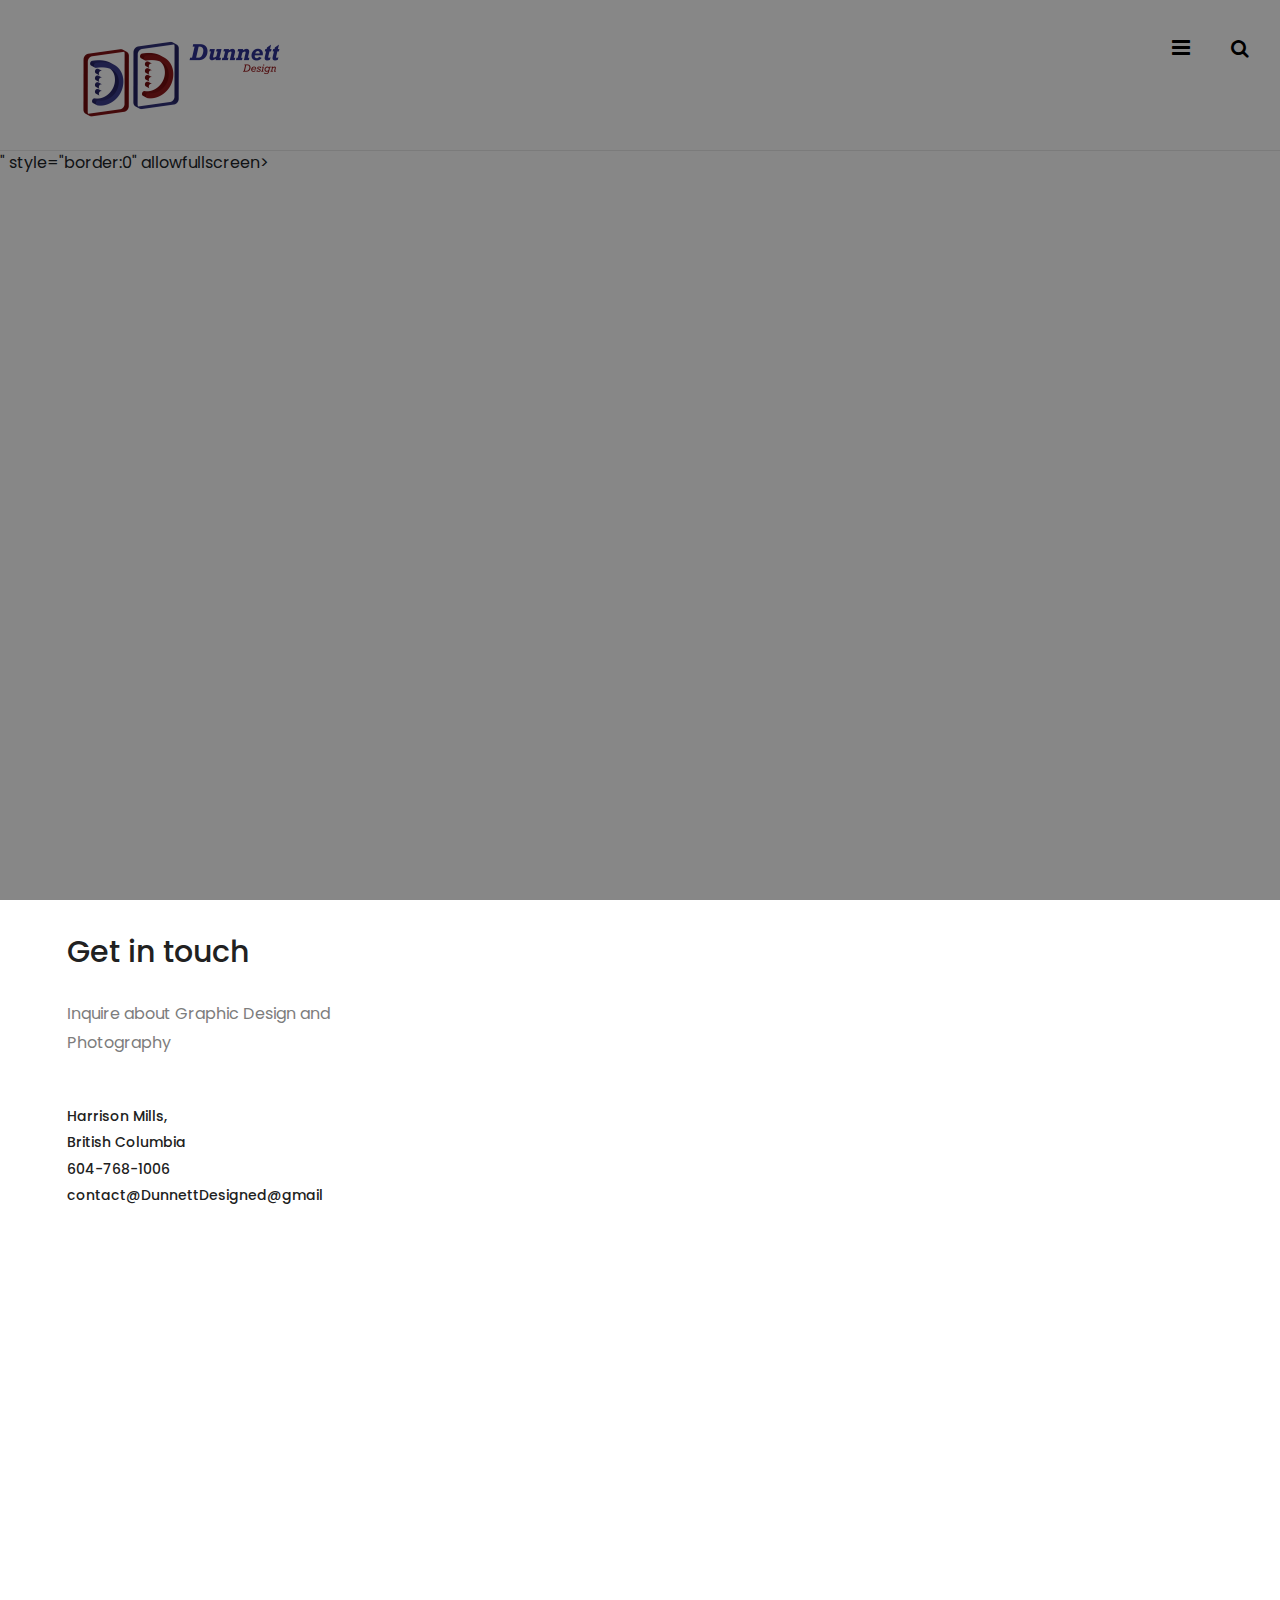
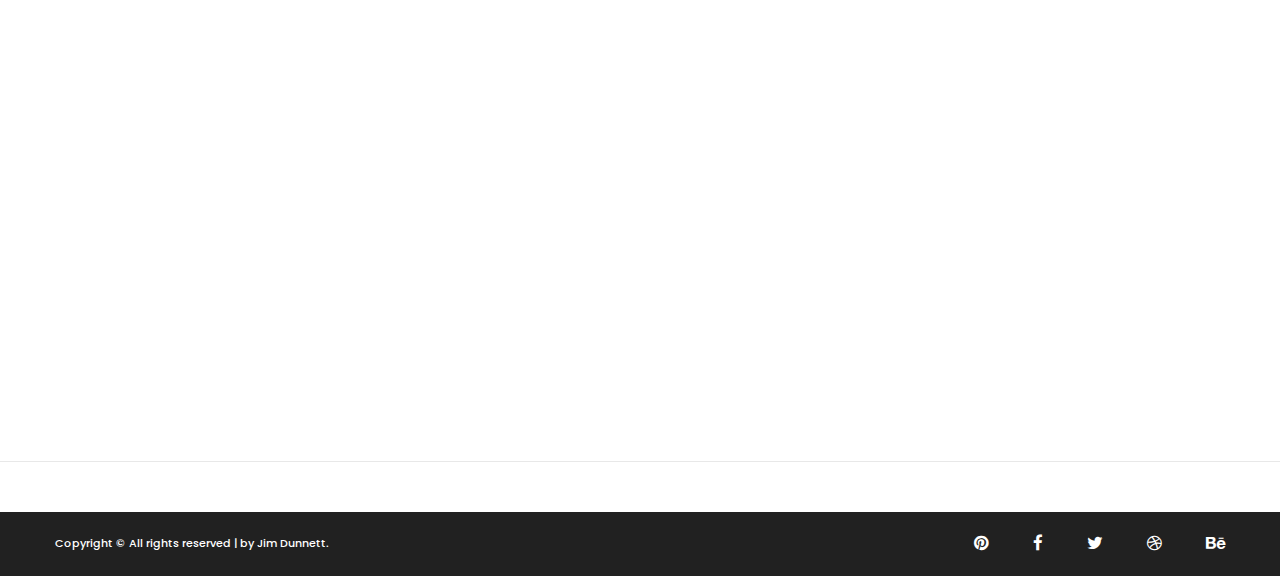
<file: contact.html>
<!DOCTYPE html>
<html lang="zxx">
<head>
	<title>Graphic Design & Digital Photography</title>
	<meta charset="UTF-8">
	<meta name="description" content="Photographer html template">
	<meta name="keywords" content="photographer, html">
	<meta name="viewport" content="width=device-width, initial-scale=1.0">
	
	<!-- Favicon -->
	<link href="img/DDLogo&Name.png" rel="shortcut icon"/>

	<!-- Google font -->
	<link href="https://fonts.googleapis.com/css?family=Poppins:300,300i,400,400i,500,500i,600,600i,700,700i&display=swap" rel="stylesheet">

	<!-- Stylesheets -->
	<link rel="stylesheet" href="css/bootstrap.min.css"/>
	<link rel="stylesheet" href="css/font-awesome.min.css"/>
	<link rel="stylesheet" href="css/magnific-popup.css"/>
	<link rel="stylesheet" href="css/slicknav.min.css"/>
	<link rel="stylesheet" href="css/owl.carousel.min.css"/>

	<!-- Main Stylesheets -->
	<link rel="stylesheet" href="css/style.css"/>


	<!--[if lt IE 9]>
		<script src="https://oss.maxcdn.com/html5shiv/3.7.2/html5shiv.min.js"></script>
		<script src="https://oss.maxcdn.com/respond/1.4.2/respond.min.js"></script>
	<![endif]-->

</head>
<body>
	<!-- Page Preloder -->
	<div id="preloder">
		<div class="loader"></div>
	</div>

	<!-- Header section  -->
	<header class="header-section hs-bd">
		<a href="index.html" class="site-logo"><img src="img/logo.png" alt="logo"></a>
		<div class="header-controls">
			<button class="nav-switch-btn"><i class="fa fa-bars"></i></button>
			<button class="search-btn"><i class="fa fa-search"></i></button>
		</div>
		<ul class="main-menu">
			<li><a href="index.html">Home</a></li>
			<li><a href="about.html">About the Artist </a></li>
			<li>
				<a href="#">Portfolio</a>
				<ul class="sub-menu">
					<li><a href="portfolio.html">Portfolio 1</a></li>
					<li><a href="portfolio-1.html">Portfolio 2</a></li>
					<li><a href="portfolio-2.html"></a></li>
				</ul>
			</li>
			<li><a href="blog.html">Blog</a></li>
			<li><a href="elements.html">Elements</a></li>
			<li><a href="contact.html">Contact</a></li>
			<li class="search-mobile">
				<button class="search-btn"><i class="fa fa-search"></i></button>
			</li>
		</ul>
	</header>
	<div class="clearfix"></div>
	<!-- Header section end  -->

	<!-- Google Map -->
	<div class="map">
		<iframe src="https://www.google.com/maps/embed?pb=!1m14!1m12!1m3!1d20833.813884035124!2d-121.95977978373767!3d49.253148228383765!2m3!1f0!2f0!3f0!3m2!1i1024!2i768!4f13.1!5e0!3m2!1sen!2sca!4v1611208320038!5m2!1sen!2sca" width="600" height="450" frameborder="0" style="border:0;" allowfullscreen="" aria-hidden="false" tabindex="0"></iframe>" style="border:0" allowfullscreen></iframe>
	</div>
	<!-- Google Map end -->

	<!-- Contact section  -->
	<section class="contact-section">
		<div class="container">
			<div class="row">
				<div class="col-lg-4">
					<div class="contact-text">
						<h3>Get in touch</h3>
						<p>Inquire about Graphic Design and Photography</p>
						<ul>
							<li>Harrison Mills, <br>British Columbia</li>
							<li>604-768-1006</li>
							<li>contact@DunnettDesigned@gmail</li>
						</ul>
					</div>
				</div>
				<div class="col-lg-8">
					<iframe src="https://form.jotform.com/210275174525250" width="100%" height="1000px" scrolling="no" frameborder="0"></iframe>
				</div>
			</div>
		</div>
	</section>
	<!-- Contact section end  -->

	<!-- Instagram section -->
	<div class="instagram-section">
		<h6></h6>
		<div id="instafeed" class="instagram-slider owl-carousel"></div>
	</div>
	<!-- Instagram section end -->
	
	<!-- Footer section   -->
	<footer class="footer-section">
		<div class="container-fluid">
			<div class="row">
				<div class="col-md-6 order-1 order-md-2">
					<div class="footer-social-links">
						<a href=""><i class="fa fa-pinterest"></i></a>
						<a href=""><i class="fa fa-facebook"></i></a>
						<a href=""><i class="fa fa-twitter"></i></a>
						<a href=""><i class="fa fa-dribbble"></i></a>
						<a href=""><i class="fa fa-behance"></i></a>
					</div>
				</div>
				<div class="col-md-6 order-2 order-md-1">
					<div class="copyright">
Copyright &copy; All rights reserved | by Jim Dunnett.

</div>	
				</div>
			</div>
		</div>
	</footer>
	<!-- Footer section end  -->

	<!-- Search model -->
	<div class="search-model">
		<div class="h-100 d-flex align-items-center justify-content-center">
			<div class="search-close-switch">+</div>
			<form class="search-model-form">
				<input type="text" id="search-input" placeholder="Search here.....">
			</form>
		</div>
	</div>
	<!-- Search model end -->

	<!--====== Javascripts & Jquery ======-->
	<script src="js/jquery-3.2.1.min.js"></script>
	<script src="js/bootstrap.min.js"></script>
	<script src="js/jquery.slicknav.min.js"></script>
	<script src="js/owl.carousel.min.js"></script>
	<script src="js/jquery.magnific-popup.min.js"></script>
	<script src="js/circle-progress.min.js"></script>
	<script src="js/mixitup.min.js"></script>
	<script src="js/instafeed.min.js"></script>
	<script src="js/masonry.pkgd.min.js"></script>
	<script src="js/main.js"></script>

	</body>
</html>
</file>
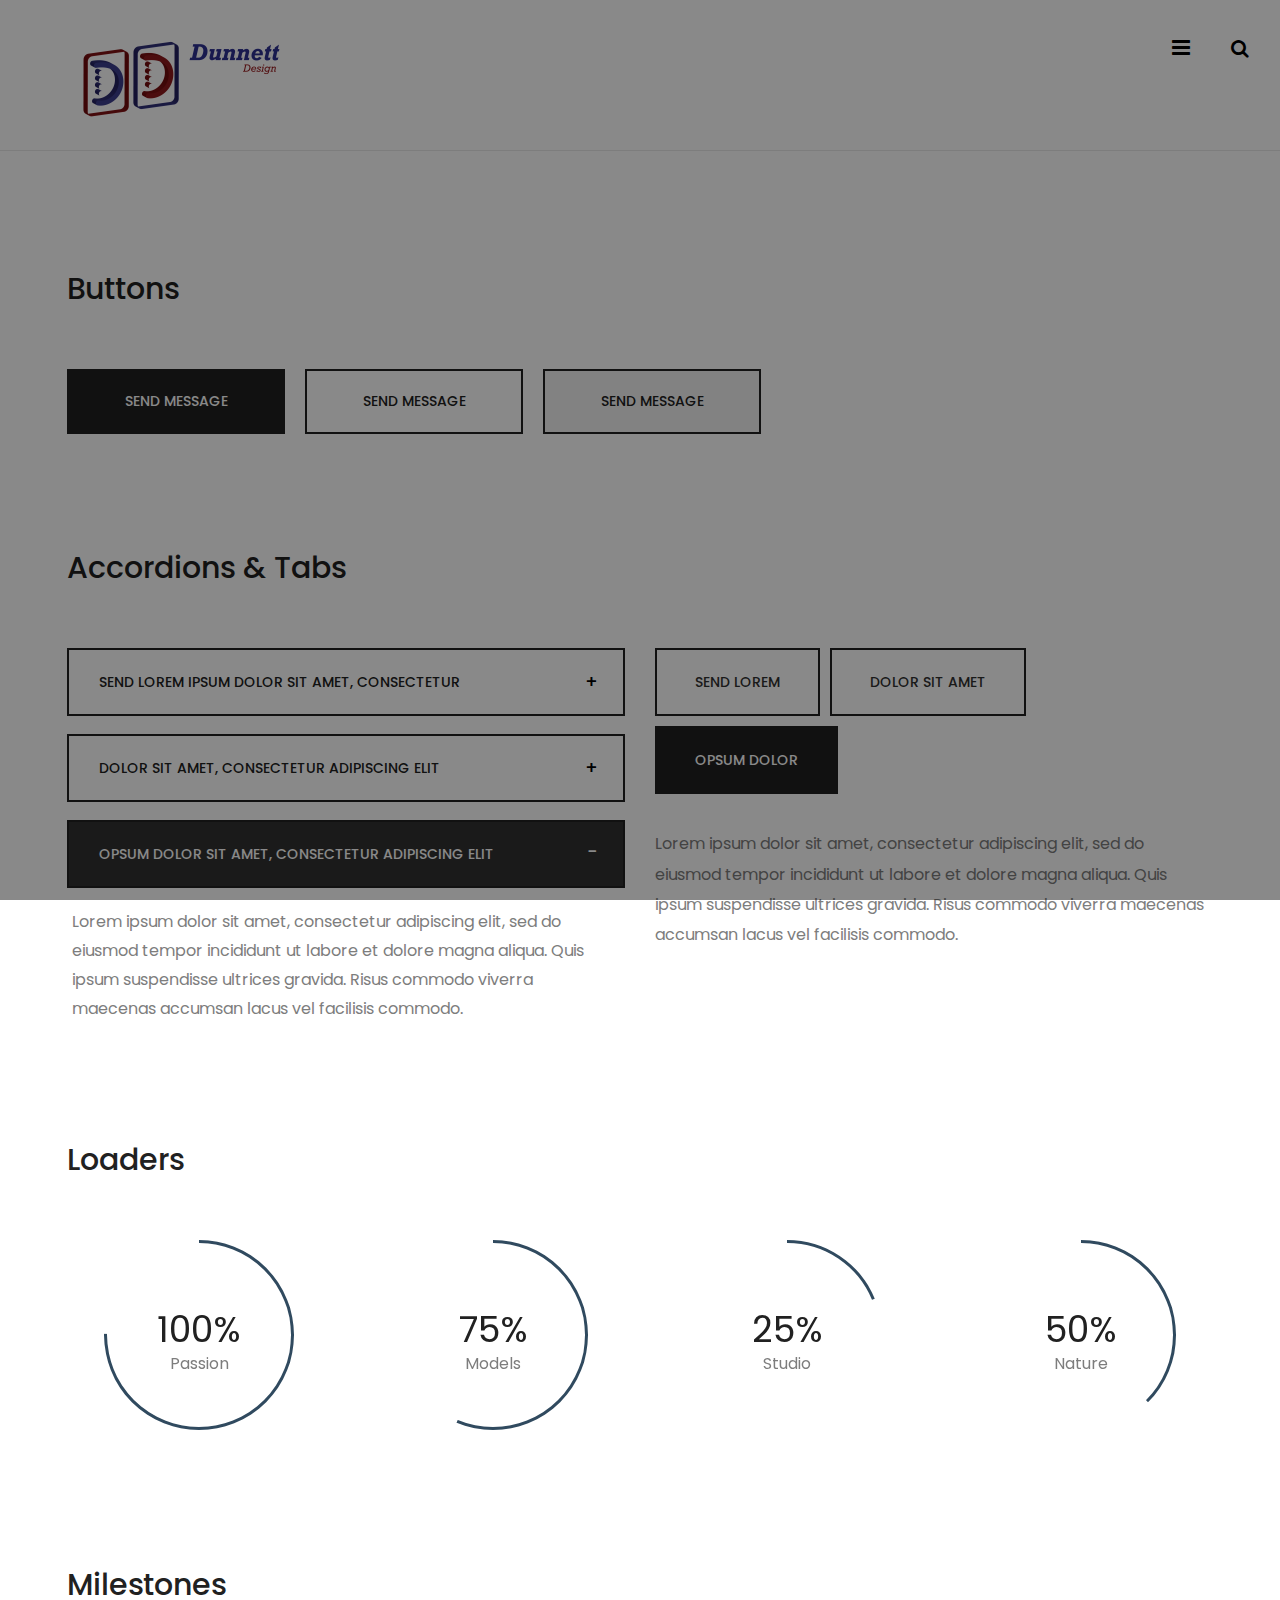
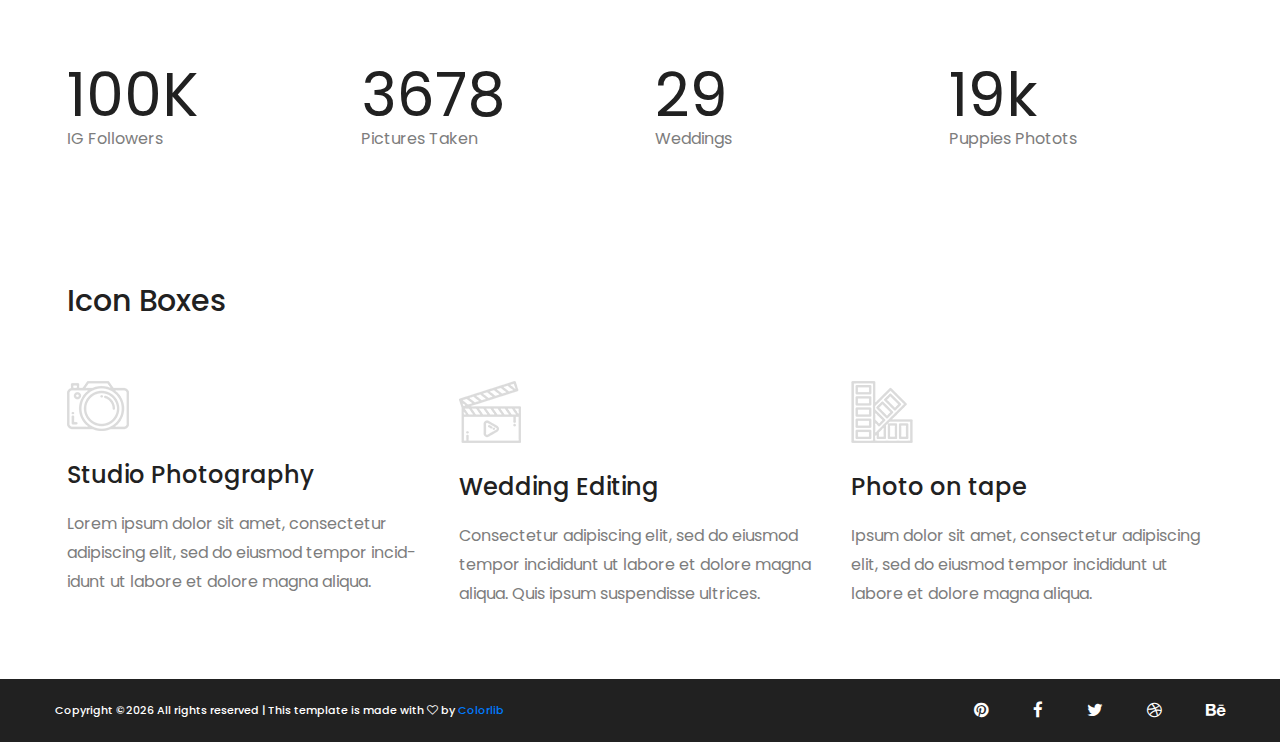
<file: elements.html>
<!DOCTYPE html>
<html lang="zxx">
<head>
	<title>Graphic Design & Digital Photography</title>
	<meta charset="UTF-8">
	<meta name="description" content="Photographer html template">
	<meta name="keywords" content="photographer, html">
	<meta name="viewport" content="width=device-width, initial-scale=1.0">
	
	<!-- Favicon -->
	<link href="img/DDLogo&Name.png" rel="shortcut icon"/>

	<!-- Google font -->
	<link href="https://fonts.googleapis.com/css?family=Poppins:300,300i,400,400i,500,500i,600,600i,700,700i&display=swap" rel="stylesheet">

	<!-- Stylesheets -->
	<link rel="stylesheet" href="css/bootstrap.min.css"/>
	<link rel="stylesheet" href="css/font-awesome.min.css"/>
	<link rel="stylesheet" href="css/magnific-popup.css"/>
	<link rel="stylesheet" href="css/slicknav.min.css"/>
	<link rel="stylesheet" href="css/owl.carousel.min.css"/>

	<!-- Main Stylesheets -->
	<link rel="stylesheet" href="css/style.css"/>


	<!--[if lt IE 9]>
		<script src="https://oss.maxcdn.com/html5shiv/3.7.2/html5shiv.min.js"></script>
		<script src="https://oss.maxcdn.com/respond/1.4.2/respond.min.js"></script>
	<![endif]-->

</head>
<body>
	<!-- Page Preloder -->
	<div id="preloder">
		<div class="loader"></div>
	</div>

	<!-- Header section  -->
	<header class="header-section hs-bd">
		<a href="index.html" class="site-logo"><img src="img/logo.png" alt="logo"></a>
		<div class="header-controls">
			<button class="nav-switch-btn"><i class="fa fa-bars"></i></button>
			<button class="search-btn"><i class="fa fa-search"></i></button>
		</div>
		<ul class="main-menu">
			<li><a href="index.html">Home</a></li>
			<li><a href="about.html">About the Artist </a></li>
			<li>
				<a href="#">Portfolio</a>
				<ul class="sub-menu">
					<li><a href="portfolio.html">Portfolio 1</a></li>
					<li><a href="portfolio-1.html">Portfolio 2</a></li>
					<li><a href="portfolio-2.html">Portfolio 3</a></li>
				</ul>
			</li>
			<li><a href="blog.html">Blog</a></li>
			<li><a href="elements.html">Elements</a></li>
			<li><a href="contact.html">Contact</a></li>
			<li class="search-mobile">
				<button class="search-btn"><i class="fa fa-search"></i></button>
			</li>
		</ul>
	</header>
	<div class="clearfix"></div>
	<!-- Header section end  -->

	<!-- Contact section  -->
	<section class="elements-section">
		<div class="container">
			<!-- element -->
			<div class="element">
				<h3 class="el-title">Buttons</h3>
				<button class="site-btn mr-3 mb-3">send message</button>
				<button class="site-btn sb-line mr-3 mb-3">send message</button>
				<button class="site-btn sb-line sb-light-bg">send message</button>
			</div>
			<!-- element -->
			<div class="element">
				<h3 class="el-title">Accordions & Tabs</h3>
				<div class="row">
					<div class="col-xl-6">
						<!-- Accordions -->
						<div id="accordion" class="accordion-area">
							<div class="panel">
								<div class="panel-header" id="headingOne">
									<button class="panel-link" data-toggle="collapse" data-target="#collapse1" aria-expanded="false" aria-controls="collapse1">send Lorem ipsum dolor sit amet, consectetur</button>
								</div>
								<div id="collapse1" class="collapse" aria-labelledby="headingOne" data-parent="#accordion">
									<div class="panel-body">
										<p>Lorem ipsum dolor sit amet, consectetur adipiscing elit, sed do eiusmod tempor incididunt ut labore et dolore magna aliqua. Quis ipsum suspendisse ultrices gravida. Risus commodo viverra maecenas accumsan lacus vel facilisis commodo.</p>
									</div>
								</div>
							</div>
							<div class="panel">
								<div class="panel-header" id="headingTwo">
									<button class="panel-link" data-toggle="collapse" data-target="#collapse2" aria-expanded="false" aria-controls="collapse2">Dolor sit amet, consectetur adipiscing elit</button>
								</div>
								<div id="collapse2" class="collapse" aria-labelledby="headingTwo" data-parent="#accordion">
									<div class="panel-body">
										<p>Lorem ipsum dolor sit amet, consectetur adipiscing elit, sed do eiusmod tempor incididunt ut labore et dolore magna aliqua. Quis ipsum suspendisse ultrices gravida. Risus commodo viverra maecenas accumsan lacus vel facilisis commodo.</p>
									</div>
								</div>
							</div>
							<div class="panel">
								<div class="panel-header active" id="headingThree">
									<button class="panel-link" data-toggle="collapse" data-target="#collapse3" aria-expanded="true" aria-controls="collapse3">Opsum dolor sit amet, consectetur adipiscing elit</button>
								</div>
								<div id="collapse3" class="collapse show" aria-labelledby="headingThree" data-parent="#accordion">
									<div class="panel-body">
										<p>Lorem ipsum dolor sit amet, consectetur adipiscing elit, sed do eiusmod tempor incididunt ut labore et dolore magna aliqua. Quis ipsum suspendisse ultrices gravida. Risus commodo viverra maecenas accumsan lacus vel facilisis commodo.</p>
									</div>
								</div>
							</div>
						</div>
					</div>
					<div class="col-xl-6">
						<div class="tab-element">
							<ul class="nav nav-tabs" id="myTab" role="tablist">
								<li class="nav-item">
									<a class="nav-link" id="1-tab" data-toggle="tab" href="#tab-1" role="tab" aria-controls="tab-1" aria-selected="false">send Lorem </a>
								</li>
								<li class="nav-item">
									<a class="nav-link" id="2-tab" data-toggle="tab" href="#tab-2" role="tab" aria-controls="tab-2" aria-selected="false">Dolor sit amet</a>
								</li>
								<li class="nav-item">
									<a class="nav-link active" id="3-tab" data-toggle="tab" href="#tab-3" role="tab" aria-controls="tab-3" aria-selected="true">Opsum dolor</a>
								</li>
							</ul>
							<div class="tab-content" id="myTabContent">
								<!-- single tab content -->
								<div class="tab-pane fade" id="tab-1" role="tabpanel" aria-labelledby="tab-1">
									<p>Lorem ipsum dolor sit amet, consectetur adipiscing elit, sed do eiusmod tempor incididunt ut labore et dolore magna aliqua. Quis ipsum suspendisse ultrices gravida. Risus commodo viverra maecenas accumsan lacus vel facilisis commodo.</p>
								</div>
								<div class="tab-pane fade" id="tab-2" role="tabpanel" aria-labelledby="tab-2">
									<p>Lorem ipsum dolor sit amet, consectetur adipiscing elit, sed do eiusmod tempor incididunt ut labore et dolore magna aliqua. Quis ipsum suspendisse ultrices gravida. Risus commodo viverra maecenas accumsan lacus vel facilisis commodo.</p>
								</div>
								<div class="tab-pane fade show active" id="tab-3" role="tabpanel" aria-labelledby="tab-3">
									<p>Lorem ipsum dolor sit amet, consectetur adipiscing elit, sed do eiusmod tempor incididunt ut labore et dolore magna aliqua. Quis ipsum suspendisse ultrices gravida. Risus commodo viverra maecenas accumsan lacus vel facilisis commodo.</p>
								</div>
							</div>
						</div>
					</div>
				</div>
			</div>
			<!-- element -->
			<div class="element">
				<h3 class="el-title">Loaders</h3>
				<div class="row">
					<div class="col-lg-3 col-sm-6">
						<div class="circle-progress" data-cptitle="Passion" data-cpid="id-1" data-cpvalue="100" data-cpcolor="#304a5f"></div>
					</div>
					<div class="col-lg-3 col-sm-6">
						<div class="circle-progress" data-cptitle="Models" data-cpid="id-2" data-cpvalue="75" data-cpcolor="#304a5f"></div>
					</div>
					<div class="col-lg-3 col-sm-6">
						<div class="circle-progress" data-cptitle="Studio" data-cpid="id-3" data-cpvalue="25" data-cpcolor="#304a5f"></div>
					</div>
					<div class="col-lg-3 col-sm-6">
						<div class="circle-progress" data-cptitle="Nature" data-cpid="id-4" data-cpvalue="50" data-cpcolor="#304a5f"></div>
					</div>
				</div>
			</div>
			<!-- element -->
			<div class="element">
				<h3 class="el-title">Milestones</h3>
				<div class="row">
					<div class="col-lg-3 col-sm-6">
						<div class="milestone">
							<h2>100K</h2>
							<p>IG Followers</p>
						</div>
					</div>
					<div class="col-lg-3 col-sm-6">
						<div class="milestone">
							<h2>3678</h2>
							<p>Pictures Taken</p>
						</div>
					</div>
					<div class="col-lg-3 col-sm-6">
						<div class="milestone">
							<h2>29</h2>
							<p>Weddings</p>
						</div>
					</div>
					<div class="col-lg-3 col-sm-6">
						<div class="milestone">
							<h2>19k</h2>
							<p>Puppies Photots</p>
						</div>
					</div>
				</div>
			</div>
			<!-- element -->
			<div class="element">
				<h3 class="el-title">Icon Boxes</h3>
				<div class="row">
					<div class="col-lg-4">
						<div class="services-item">
							<img src="img/icons/1.png" alt="">
							<h4>Studio Photography</h4>
							<p>Lorem ipsum dolor sit amet, consectetur adipiscing elit, sed do eiusmod tempor incid-idunt ut labore et dolore magna aliqua. </p>
						</div>
					</div>
					<div class="col-lg-4">
						<div class="services-item">
							<img src="img/icons/2.png" alt="">
							<h4>Wedding Editing</h4>
							<p>Consectetur adipiscing elit, sed do eiusmod tempor incididunt ut labore et dolore magna aliqua. Quis ipsum suspendisse ultrices.</p>
						</div>
					</div>
					<div class="col-lg-4">
						<div class="services-item">
							<img src="img/icons/3.png" alt="">
							<h4>Photo on tape</h4>
							<p>Ipsum dolor sit amet, consectetur adipiscing elit, sed do eiusmod tempor incididunt ut labore et dolore magna aliqua. </p>
						</div>
					</div>
				</div>
			</div>
		</div>
	</section>
	<!-- Elements section end  -->
	
	<!-- Footer section   -->
	<footer class="footer-section">
		<div class="container-fluid">
			<div class="row">
				<div class="col-md-6 order-1 order-md-2">
					<div class="footer-social-links">
						<a href=""><i class="fa fa-pinterest"></i></a>
						<a href=""><i class="fa fa-facebook"></i></a>
						<a href=""><i class="fa fa-twitter"></i></a>
						<a href=""><i class="fa fa-dribbble"></i></a>
						<a href=""><i class="fa fa-behance"></i></a>
					</div>
				</div>
				<div class="col-md-6 order-2 order-md-1">
					<div class="copyright"><!-- Link back to Colorlib can't be removed. Template is licensed under CC BY 3.0. -->
Copyright &copy;<script>document.write(new Date().getFullYear());</script> All rights reserved | This template is made with <i class="fa fa-heart-o" aria-hidden="true"></i> by <a href="https://colorlib.com" target="_blank">Colorlib</a>
<!-- Link back to Colorlib can't be removed. Template is licensed under CC BY 3.0. -->
</div>	
				</div>
			</div>
		</div>
	</footer>
	<!-- Footer section end  -->

	<!-- Search model -->
	<div class="search-model">
		<div class="h-100 d-flex align-items-center justify-content-center">
			<div class="search-close-switch">+</div>
			<form class="search-model-form">
				<input type="text" id="search-input" placeholder="Search here.....">
			</form>
		</div>
	</div>
	<!-- Search model end -->

	<!--====== Javascripts & Jquery ======-->
	<script src="js/jquery-3.2.1.min.js"></script>
	<script src="js/bootstrap.min.js"></script>
	<script src="js/jquery.slicknav.min.js"></script>
	<script src="js/owl.carousel.min.js"></script>
	<script src="js/jquery.magnific-popup.min.js"></script>
	<script src="js/circle-progress.min.js"></script>
	<script src="js/mixitup.min.js"></script>
	<script src="js/instafeed.min.js"></script>
	<script src="js/masonry.pkgd.min.js"></script>
	<script src="js/main.js"></script>

	</body>
</html>
</file>
<file: css/style.css>
/* =================================
------------------------------------
  	Template Name: Photographer
	Description: Photographer HTML Template
	Author: colorlib
	Author URI: https://www.colorlib.com/
	Version: 1.0
	Created: colorlib
 ------------------------------------
 ====================================*/



/*----------------------------------------*/
/* Template default CSS
/*----------------------------------------*/

html,
body {
	height: 100%;
	font-family: "Poppins", sans-serif;
	-webkit-font-smoothing: antialiased;
	font-smoothing: antialiased;
}

h1,
h2,
h3,
h4,
h5,
h6 {
	margin: 0;
	color: #212121;
	font-weight: 500;
}

h1 {
	font-size: 70px;
}

h2 {
	font-size: 36px;
}

h3 {
	font-size: 30px;
}

h4 {
	font-size: 24px;
}

h5 {
	font-size: 18px;
}

h6 {
	font-size: 16px;
}

p {
	font-size: 16px;
	color: #7d7d7d;
	line-height: 1.8;
}

img {
	max-width: 100%;
}

input:focus,
select:focus,
button:focus,
textarea:focus {
	outline: none;
}

a:hover,
a:focus {
	text-decoration: none;
	outline: none;
}

ul,
ol {
	padding: 0;
	margin: 0;
}

/*---------------------
  Helper CSS
-----------------------*/

.section-title {
	text-align: center;
}

.section-title h2 {
	font-size: 36px;
}

.set-bg {
	background-repeat: no-repeat;
	background-size: cover;
	background-position: top center;
}

.spad {
	padding-top: 105px;
	padding-bottom: 105px;
}

.text-white h1,
.text-white h2,
.text-white h3,
.text-white h4,
.text-white h5,
.text-white h6,
.text-white p,
.text-white span,
.text-white li,
.text-white a {
	color: #fff;
}

/*---------------------
  Commom elements
-----------------------*/

.elements-section {
	padding-top: 120px;
}

.element {
	margin-bottom: 100px;
}

.element:last-child {
	margin-bottom: 0;
}

.el-title {
	margin-bottom: 62px;
}

/* buttons */

.site-btn {
	display: inline-block;
	border: none;
	font-size: 14px;
	font-weight: 500;
	min-width: 218px;
	padding: 24px 47px;
	border-radius: 0;
	text-transform: uppercase;
	color: #fff;
	line-height: 1.2;
	cursor: pointer;
	text-align: center;
	background: #212121;
}

.site-btn:hover {
	color: #fff;
}

.site-btn.sb-line {
	color: #212121;
	background: transparent;
	padding: 22px 47px;
	border: 2px solid #212121;
}

.site-btn.sb-light-bg {
	background: #f3f3f3;
}

/* Preloder */

#preloder {
	position: fixed;
	width: 100%;
	height: 100%;
	top: 0;
	left: 0;
	z-index: 999999;
	background: #000;
}

.loader {
	width: 40px;
	height: 40px;
	position: absolute;
	top: 50%;
	left: 50%;
	margin-top: -13px;
	margin-left: -13px;
	border-radius: 60px;
	animation: loader 0.8s linear infinite;
	-webkit-animation: loader 0.8s linear infinite;
}

@keyframes loader {
	0% {
		-webkit-transform: rotate(0deg);
		transform: rotate(0deg);
		border: 4px solid #f44336;
		border-left-color: transparent;
	}
	50% {
		-webkit-transform: rotate(180deg);
		transform: rotate(180deg);
		border: 4px solid #673ab7;
		border-left-color: transparent;
	}
	100% {
		-webkit-transform: rotate(360deg);
		transform: rotate(360deg);
		border: 4px solid #f44336;
		border-left-color: transparent;
	}
}

@-webkit-keyframes loader {
	0% {
		-webkit-transform: rotate(0deg);
		border: 4px solid #f44336;
		border-left-color: transparent;
	}
	50% {
		-webkit-transform: rotate(180deg);
		border: 4px solid #673ab7;
		border-left-color: transparent;
	}
	100% {
		-webkit-transform: rotate(360deg);
		border: 4px solid #f44336;
		border-left-color: transparent;
	}
}

/* Accordion */

.accordion-area .panel {
	margin-bottom: 18px;
}

.accordion-area .panel-header {
	display: block;
	font-weight: 500;
	position: relative;
	border: 2px solid #212121;
	-webkit-transition: all 0.4s ease-out 0s;
	transition: all 0.4s ease-out 0s;
}

.accordion-area .panel-header.active .panel-link {
	color: #fff;
	background-color: #323232;
}

.accordion-area .panel-header.active .panel-link.collapsed {
	color: #323232;
	background-color: transparent;
}

.accordion-area .panel-link:after {
	content: "+";
	position: absolute;
	font-size: 18px;
	font-weight: 500;
	right: 25px;
	top: 50%;
	color: #000;
	line-height: 16px;
	margin-top: -8px;
	margin-left: -4px;
}

.accordion-area .panel-header.active .panel-link:after {
	content: "-";
	margin-top: -10px;
	color: #fff;
}

.accordion-area .panel-header.active .panel-link.collapsed:after {
	content: "+";
	color: #323232;
}

.accordion-area .panel-link {
	text-align: left;
	background-color: transparent;
	border: none;
	position: relative;
	width: 100%;
	padding: 23px 40px;
	padding-left: 30px;
	font-size: 14px;
	text-transform: uppercase;
	color: #212121;
	font-weight: 500;
	line-height: 1.3;
	cursor: pointer;
}

.accordion-area .panel-body p {
	margin-bottom: 0;
	padding-top: 20px;
}

.accordion-area .panel-body {
	padding: 0 5px;
}

/* Tab */

.tab-element .nav-tabs {
	border-bottom: none;
	margin-bottom: 25px;
}

.tab-element .nav-item {
	margin-right: 10px;
	margin-bottom: 10px;
}

.tab-element .nav-tabs .nav-link {
	border: 2px solid #212121;
	text-align: left;
	background-color: transparent;
	border-radius: 0;
	position: relative;
	width: 100%;
	padding: 23px 38px;
	font-size: 14px;
	text-transform: uppercase;
	color: #323232;
	font-weight: 500;
	line-height: 1.3;
	cursor: pointer;
}

.tab-element .nav-tabs .nav-item:last-child {
	margin-right: 0;
}

.tab-element .nav-tabs .nav-link.active {
	background: #212121;
	color: #fff;
}

.tab-element .tab-pane p {
	margin-bottom: 0;
	line-height: 1.9;
}

/* Circle progress */

.circle-progress {
	text-align: center;
	display: block;
	position: relative;
	margin-bottom: 30px;
}

.circle-progress canvas {
	-webkit-transform: rotate(90deg);
	transform: rotate(90deg);
}

.circle-progress .progress-info {
	position: absolute;
	width: 100%;
	top: 50%;
	margin-top: -30px;
}

.circle-progress .progress-info h2 {
	font-size: 36px;
	font-weight: 400;
}

.circle-progress .progress-info p {
	margin-bottom: 0;
	line-height: normal;
}

/* milestones */

.milestone {
	margin-bottom: 30px;
}

.milestone h2 {
	font-size: 60px;
	font-weight: 400;
	line-height: 1;
}

.milestone p {
	margin-bottom: 0;
}

.search-model {
	display: none;
	position: fixed;
	width: 100%;
	height: 100%;
	left: 0;
	top: 0;
	background: #000;
	z-index: 99999;
}

.search-model-form {
	padding: 0 15px;
}

.search-model-form input {
	width: 500px;
	font-size: 40px;
	border: none;
	border-bottom: 2px solid #333;
	background: none;
	color: #999;
}

.search-close-switch {
	position: absolute;
	width: 50px;
	height: 50px;
	background: #333;
	color: #fff;
	text-align: center;
	border-radius: 50%;
	padding-top: 6px;
	font-size: 26px;
	top: 30px;
	cursor: pointer;
	-webkit-transform: rotate(45deg);
	transform: rotate(45deg);
	font-weight: 300;
}

/* Image Popup */

.img-popup-warp .mfp-content,
.img-popup-warp.mfp-ready.mfp-removing .mfp-content {
	opacity: 0;
	-webkit-transform: scale(0.8);
	transform: scale(0.8);
	-webkit-transition: all 0.4s;
	transition: all 0.4s;
}

.img-popup-warp.mfp-ready .mfp-content {
	opacity: 1;
	-webkit-transform: scale(1);
	transform: scale(1);
}

/*------------------
  Header section
---------------------*/

.header-section {
	padding-top: 15px;
	padding-bottom: 27px;
	position: relative;
	z-index: 99;
}

.header-section.hs-bd {
	clear: both;
	border-bottom: 1px solid #e8e8e8;
}

.site-logo {
	display: inline-block;
	padding-top: 18px;
	padding-left: 80px;
}

.header-controls {
	float: right;
	padding: 16px 25px 0 50px;
}

.header-controls button {
	background: transparent;
	border: none;
	font-size: 19px;
}

.header-controls button.nav-switch-btn {
	font-size: 21px;
	margin-right: 25px;
}

.slicknav_menu {
	display: none;
}

.main-menu {
	list-style: none;
	float: right;
	display: none;
}

.main-menu li {
	display: inline-block;
	position: relative;
}

.main-menu li.search-mobile {
	display: none;
}

.main-menu li a {
	display: block;
	font-size: 13px;
	color: #121212;
	font-weight: 600;
	text-transform: uppercase;
	padding: 25px 0;
	margin-right: 45px;
}

.main-menu li .sub-menu {
	position: absolute;
	top: 100%;
	left: 0;
	width: 220px;
	background: #fff;
	visibility: hidden;
	opacity: 0;
	margin-top: 50px;
	padding: 10px 0 5px;
	-webkit-box-shadow: 0 15px 50px 1px rgba(0, 0, 0, 0.13);
	box-shadow: 0 15px 50px 1px rgba(0, 0, 0, 0.13);
	-webkit-transition: all 0.4s;
	transition: all 0.4s;
}

.main-menu li .sub-menu li {
	display: block;
}

.main-menu li .sub-menu li a {
	padding: 10px 15px;
	text-transform: none;
}

.main-menu li:hover .sub-menu {
	visibility: visible;
	opacity: 1;
	margin-top: 0;
}

.search-mobile button {
	background: transparent;
	border: none;
	color: #fff;
	padding: 15px;
}

/*------------------
  Hero section
---------------------*/

.hero-section {
	clear: both;
	position: relative;
}

.hero-item {
	height: 278px;
	position: relative;
}

.hero-item:hover .hero-link {
	opacity: 1;
}

.hero-item:hover .hero-link h2 {
	top: 0;
}

.hero-link {
	position: absolute;
	width: 100%;
	height: 100%;
	top: 0;
	left: 0;
	background: #060606;
	display: -webkit-box;
	display: -ms-flexbox;
	display: flex;
	-webkit-box-align: center;
	-ms-flex-align: center;
	align-items: center;
	-webkit-box-pack: center;
	-ms-flex-pack: center;
	justify-content: center;
	padding: 0 30px;
	overflow: hidden;
	opacity: 0;
	-webkit-transition: all 0.3s;
	transition: all 0.3s;
}

.hero-link h2 {
	color: #fff;
	line-height: 1.5;
	position: relative;
	top: 50px;
	-webkit-transition: all 0.5s;
	transition: all 0.5s;
}

.hero-social-links {
	position: absolute;
	width: 110px;
	bottom: 0;
	right: 0;
	z-index: 9;
	background: #fff;
	text-align: center;
	padding: 40px 0;
}

.hero-social-links a {
	display: block;
	padding: 16px 0;
	font-size: 16px;
	color: #121212;
}

/* ----------------
  Intro section
---------------------*/

.intro-section {
	padding: 120px 15px 90px;
}

.intro-warp {
	max-width: 1780px;
	width: 100%;
	margin: 0 auto;
}

.intro-text h2 {
	font-size: 48px;
	margin-bottom: 25px;
}

.intro-text p {
	margin-bottom: 45px;
}

.sp-link {
	display: inline-block;
	font-weight: 500;
	font-size: 16px;
	color: #212121;
	border-bottom: 3px solid #212121;
	padding-right: 15px;
}

.sp-link:hover {
	color: #212121;
}

.skill-warp {
	padding-left: 83px;
	padding-top: 80px;
}

.single-progress-item {
	margin-bottom: 30px;
	position: relative;
}

.single-progress-item:last-child {
	margin-bottom: 0;
}

.single-progress-item p {
	padding-top: 28px;
}

.progress-bar-style {
	display: block;
	height: 6px;
	position: relative;
	width: 100%;
}

.progress-bar-style .bar-inner {
	position: absolute;
	height: 100%;
	left: 0;
	top: 0;
	background: #212121;
}

.progress-bar-style .bar-inner span {
	position: absolute;
	width: 54px;
	height: 40px;
	right: 0;
	top: 22px;
	padding-top: 8px;
	color: #fff;
	font-weight: 400;
	text-align: center;
	background: #212121;
}

/*------------------
  Footer section
---------------------*/

.footer-section {
	background: #212121;
	padding: 19px 40px;
}

.copyright {
	color: #fff;
	font-size: 11px;
	font-weight: 500;
	padding: 4px 0;
}

.footer-social-links {
	text-align: right;
}

.footer-social-links a {
	display: inline-block;
	color: #fff;
	font-size: 17px;
	margin-left: 40px;
}

/*------------------
====================
  Other Page
====================
--------------------*/

/*------------------
  About page
---------------------*/

.about-bg {
	height: 100%;
}
.resize{
	background-size:300px 340px;
}
.about-text {
	padding: 100px 57px;
}

.about-text h2 {
	font-size: 48px;
	margin-bottom: 30px;
}

.about-text h4 {
	margin-bottom: 20px;
}

.about-text p {
	margin-bottom: 45px;
}

.about-text .site-btn {
	margin-top: 20px;
}

.skill-section {
	padding-top: 60px;
	padding-bottom: 35px;
}

.services-section {
	padding: 117px 0;
}

.services-section .site-btn {
	min-width: 244px;
}

.services-section .services-item {
	padding-right: 20px;
	max-width: 440px;
}

.services-item {
	margin: 0 auto 70px;
}

.services-item img {
	margin-bottom: 30px;
}

.services-item h4 {
	margin-bottom: 20px;
}

.services-item p {
	margin-bottom: 0;
}

.instagram-section {
	border-top: 1px solid #e8e8e8;
	padding-top: 25px;
}

.instagram-section h6 {
	font-size: 14px;
	padding-left: 80px;
	padding-bottom: 25px;
}

/* ----------------
  Portfolio page 1
---------------------*/

.portfolio-section {
	padding-top: 120px;
}

.portfolio-filter {
	list-style: none;
	margin-bottom: 46px;
	padding: 0 15px;
}

.portfolio-filter li {
	display: inline-block;
	font-size: 14px;
	color: #212121;
	font-weight: 500;
	margin-right: 46px;
	text-transform: uppercase;
	cursor: pointer;
}

.portfolio-filter li:last-child {
	margin-right: 0;
}

.portfolio-item {
	min-height: 100%;
	display: block;
}

.portfolio-item.next-btn {
	background: #060606;
	display: -webkit-box;
	display: -ms-flexbox;
	display: flex;
	-webkit-box-pack: center;
	-ms-flex-pack: center;
	justify-content: center;
	-webkit-box-align: center;
	-ms-flex-align: center;
	align-items: center;
	cursor: pointer;
}

.portfolio-item.next-btn h2 {
	color: #fff;
	font-size: 41px;
}

/* ----------------
  Portfolio page 2
---------------------*/

.portfolio-2-section {
	padding-top: 120px;
	padding-bottom: 100px;
}

.portfolio-2-section .site-btn {
	margin-top: 80px;
}

.pf-2 {
	padding-left: 83px;
}

.portfolio-warp {
	padding: 0 19px;
}

.portfolio-box {
	margin-bottom: 35px;
	padding: 0 64px;
}

.portfolio-box h6 {
	padding-top: 30px;
}

.portfolio-box p {
	margin-bottom: 0;
}

/* ----------------
  Portfolio page 3
---------------------*/

.portfolio-3-section {
	padding-top: 120px;
	padding-bottom: 100px;
	overflow: hidden;
}

.portfolio-grid {
	max-width: 1756px;
	margin: 0 auto;
}

.portfolio-grid:after {
	content: "";
	display: block;
	clear: both;
}

.grid-sizer,
.grid-item {
	width: 25%;
}

.grid-item {
	float: left;
}

.grid-width-1 {
	width: 50%;
}

.grid-width-2 {
	width: 75%;
}

.grid-portfolio {
	padding: 0 15px;
	margin-bottom: 35px;
}

.grid-portfolio img {
	min-width: 100%;
}

.grid-portfolio h6 {
	padding-top: 30px;
}

.grid-portfolio p {
	margin-bottom: 0;
}

.load-more-warp {
	max-width: 1756px;
	padding-top: 70px;
	margin: 0 auto;
}

/* ----------------
  Blog section
---------------------*/

.blog-section {
	padding: 120px 0;
}

.blog-warp {
	max-width: 1386px;
	margin: 0 auto;
	padding-left: 15px;
	padding-right: 15px;
}

.blog-post {
	text-align: center;
	padding: 0 20px;
	margin-bottom: 120px;
}

.blog-post img {
	padding: 0 15px;
	margin-bottom: 50px;
}

.blog-post .blog-date {
	display: inline-block;
	font-size: 12px;
	line-height: 1.1;
	color: #fff;
	padding: 9px 17px;
	margin-bottom: 20px;
	background: #212121;
}

.blog-post h3 {
	margin-bottom: 10px;
}

.blog-post .blog-cata {
	margin-bottom: 30px;
}

.blog-post .blog-cata span {
	display: inline-block;
	font-size: 14px;
	color: #bcbcbc;
	font-weight: 500;
	padding-right: 13px;
	margin-right: 11px;
	position: relative;
}

.blog-post .blog-cata span:after {
	position: absolute;
	content: "|";
	right: 0;
	top: 0;
	font-size: 14px;
	color: #bcbcbc;
	font-weight: 500;
	margin-bottom: 10px;
}

.blog-post .blog-cata span:last-child {
	margin-right: 0;
	padding-right: 0;
}

.blog-post .blog-cata span:last-child:after {
	display: none;
}

.blog-post p {
	margin-bottom: 35px;
	padding: 0 11px;
}

.site-pagination {
	text-align: center;
}

.site-pagination a {
	display: inline-block;
	height: 42px;
	font-size: 14px;
	font-weight: 500;
	color: #888888;
	padding: 11px 5px;
}

.site-pagination a.current {
	color: #fff;
	background: #212121;
	padding: 11px 13px;
}

/* ----------------
  Contact page
---------------------*/

.map {
	height: 663px;
	position: relative;
}

.map iframe {
	position: absolute;
	width: 100%;
	height: 100%;
}

.contact-section {
	padding: 120px 0;
}

.contact-text h3 {
	margin-bottom: 30px;
}

.contact-text p {
	margin-bottom: 45px;
}

.contact-text ul {
	list-style: none;
}

.contact-text ul li {
	font-size: 14px;
	font-weight: 500;
	color: #212121;
	line-height: 1.9;
}

.contact-form {
	padding-top: 20px;
}

.contact-form input,
.contact-form textarea {
	width: 100%;
	font-size: 14px;
	font-weight: 500;
	color: #7d7d7d;
	border: none;
	border-bottom: 1px solid #b2b2b2;
	padding-bottom: 14px;
	margin-bottom: 20px;
	background: transparent;
}

.contact-form textarea {
	height: 165px;
	min-height: 165px;
	margin-bottom: 38px;
}

.text-msg::-webkit-input-placeholder {
	padding-top: 130px;
}

.text-msg::-moz-input-placeholder {
	padding-top: 130px;
}

.text-msg:-moz-input-placeholder {
	padding-top: 130px;
}

.text-msg:-ms-input-placeholder {
	padding-top: 130px;
}

/* ----------------
  Responsive
---------------------*/

@media (min-width: 1200px) {
	.container {
		max-width: 1176px;
	}
}

@media (max-width: 1270px) {
	.site-logo {
		padding-left: 30px;
	}
}

/* Medium screen : 992px. */

@media only screen and (min-width: 992px) and (max-width: 1199px) {
	.site-logo {
		padding-left: 15px;
	}
	.main-menu li a {
		margin-right: 15px;
	}
	.header-controls {
		padding: 16px 15px 0 20px;
	}
	.skill-warp {
		padding-left: 40px;
	}
	.portfolio-box {
		padding: 0 15px;
	}
	.pf-2 {
		padding-left: 35px;
	}
	.blog-post {
		padding: 0;
	}
	.blog-post img {
		padding: 0;
	}
}

/* Tablet :768px. */

@media only screen and (min-width: 768px) and (max-width: 991px) {
	.header-section {
		text-align: center;
		padding-bottom: 0;
	}
	.site-logo {
		padding-left: 15px;
	}
	.main-menu {
		float: none;
	}
	.main-menu li a {
		padding-top: 5px;
	}
	.main-menu li:last-child a {
		margin-right: 0;
	}
	.main-menu li .sub-menu {
		text-align: left;
	}
	.header-controls {
		float: none;
		padding: 20px 15px;
	}
	.skill-warp {
		padding-left: 0px;
	}
	.about-bg {
		height: 800px;
	}
	.portfolio-box {
		padding: 0 15px;
	}
	.pf-2 {
		padding-left: 35px;
	}
	.blog-post {
		padding: 0;
	}
	.blog-post img,
	.blog-post p {
		padding: 0;
	}
	.contact-text {
		margin-bottom: 50px;
	}
}

/* Large Mobile :480px. */

@media only screen and (max-width: 767px) {
	.header-section {
		text-align: center;
		padding-bottom: 0;
	}
	.site-logo {
		padding-left: 15px;
		margin-bottom: 20px;
	}
	.header-controls {
		display: none;
	}
	.main-menu {
		display: none !important;
	}
	.slicknav_menu {
		display: block;
		background: transparent;
	}
	.slicknav_btn {
		margin: 0 auto 20px;
		background: #081624;
		float: none;
		display: inline-block;
	}
	.slicknav_nav {
		background: #081624;
		text-align: left;
		padding: 8px 5px;
		margin-bottom: 15px;
	}
	.slicknav_nav a:hover,
	.slicknav_nav .slicknav_row:hover {
		background: #25394c;
		color: #fff;
	}
	.skill-warp {
		padding-left: 0px;
	}
	.about-bg {
		height: 600px;
	}
	.about-text {
		padding: 100px 20px;
	}
	.portfolio-box {
		padding: 0 15px;
	}
	.pf-2 {
		padding-left: 35px;
	}
	.grid-sizer,
	.grid-item {
		width: 50%;
	}
	.grid-width-1 {
		width: 50%;
	}
	.grid-width-2 {
		width: 100%;
	}
	.blog-post {
		padding: 0;
	}
	.blog-post img,
	.blog-post p {
		padding: 0;
	}
	.contact-text {
		margin-bottom: 50px;
	}
	.footer-social-links {
		text-align: center;
		padding-top: 20px;
	}
	.footer-social-links a:first-child {
		margin-left: 0;
	}
	.copyright {
		padding-top: 15px;
		text-align: center;
	}
	.search-model-form input {
		width: 100%;
	}
}

/* Small Mobile :320px. */

@media only screen and (max-width: 479px) {
	.about-bg {
		height: 400px;
	}
	.services-section .services-item {
		padding-right: 0px;
	}
	.portfolio-box {
		padding: 0;
	}
	.pf-2 {
		padding-left: 15px;
	}
	.portfolio-item.next-btn h2 {
		font-size: 24px;
	}
	.grid-sizer,
	.grid-item,
	.grid-width-2 {
		width: 100%;
	}
	.hero-social-links {
		position: relative;
		width: 100%;
		bottom: 0;
		right: 0;
		z-index: 9;
		background: #fff;
		text-align: center;
		padding: 30px 0;
		border-bottom: 1px solid #e8e8e8;
	}
	.hero-social-links a {
		display: inline-block;
		padding: 5px 10px;
	}
	.map {
		height: 400px;
	}
}
</file>
